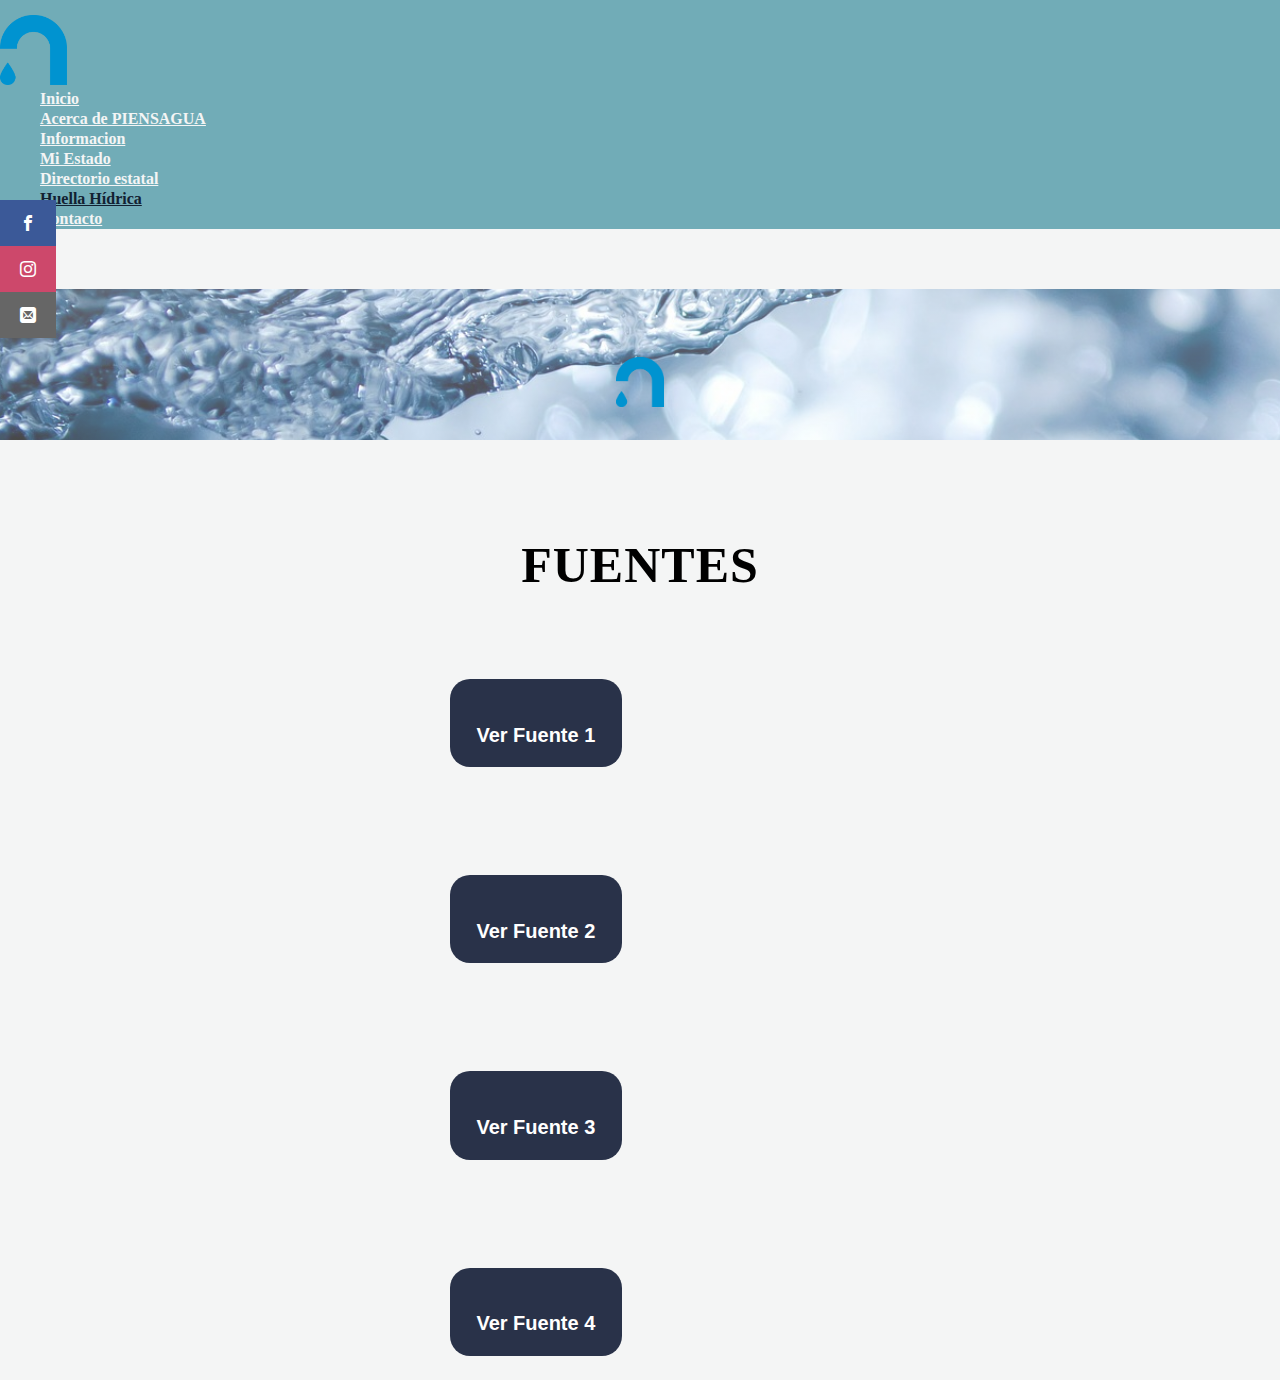
<file: piensagua/huellaHidrica.html>
﻿<!DOCTYPE html>
<html lang="es">
<head>
	<meta http-equiv="Content-Type" content="text/html; charset=utf-8"/>
  <meta name="author" content="Equipo 11 - Agua">
  <meta name="description" content="Concientizar acerca de la falta de cultura en el cuidado del agua, conoce tu huella hídrica y el impacto que se genera a tu alrededor">
  <meta name="keywords" content="Agua, Cultura del agua, Huella hídrica, Concientización del agua, Piensa agua">

	<title>Piensagua - Huella Hídrica</title>

  <link rel="stylesheet" href="https://stackpath.bootstrapcdn.com/bootstrap/4.1.3/css/bootstrap.min.css" integrity="sha384-MCw98/SFnGE8fJT3GXwEOngsV7Zt27NXFoaoApmYm81iuXoPkFOJwJ8ERdknLPMO" crossorigin="anonymous">  
  <link rel="stylesheet" type="text/css" href="CSS/Normalize.css">
  <link rel="stylesheet" type="text/css" href="CSS/Estilo.css">
  <link rel="stylesheet" type="text/css" href="CSS/fonts.css">
  <link rel="stylesheet" href="https://use.fontawesome.com/releases/v5.3.1/css/all.css" integrity="sha384-mzrmE5qonljUremFsqc01SB46JvROS7bZs3IO2EmfFsd15uHvIt+Y8vEf7N7fWAU" crossorigin="anonymous">
  <link rel='stylesheet' href='https://use.fontawesome.com/releases/v5.5.0/css/all.css' integrity='sha384-B4dIYHKNBt8Bc12p+WXckhzcICo0wtJAoU8YZTY5qE0Id1GSseTk6S+L3BlXeVIU' crossorigin='anonymous'>
  <link href="https://fonts.googleapis.com/icon?family=Material+Icons" rel="stylesheet">
  <link rel="icon" type="image/jpeg" href="/src/logoPuro.png" />
<!-- Global site tag (gtag.js) - Google Analytics -->

	
	
	

<style>
        :root {
    --bg: #1a1e24;
    --color: #eee;
    --font: Montserrat, Roboto, Helvetica, Arial, sans-serif;
    }

    .wrapper {
    padding: 1.5rem 0;
    filter: url('https://css-tricks.com/gooey-effect/');
    }
    .button {
    display: inline-block;
    text-align: center;
    background: var(--color);
    color: var(--bg);
    font-weight: bold;
    padding: 1.18em 1.32em 1.03em;
    line-height: 1;
    border-radius: 1em;
    position: relative;
    min-width: 8.23em;
    text-decoration: none;
    font-family: var(--font);
    font-size: 1.25rem;
    margin-left: 450px;
    background-color: #293249;
    text-decoration: none;
    }

    .button:before,
    .button:after {
    width: 4.4em;
    height: 2.95em;
    position: absolute;
    content: "";
    display: inline-block;
    background: var(--color);
    border-radius: 50%;
    transition: transform 1s ease;
    transform: scale(0);
    z-index: -1;
    background-color: #293249;
    text-decoration: none;
    }

    .button:before {
    top: -25%;
    left: 20%;
    }

    .button:after {
    bottom: -25%;
    right: 20%;
    }

    .button:hover:before,
    .button:hover:after {
    transform: none;
    text-decoration: none;
    }
    .fuenteHuella{
        text-decoration: none;
        color:#fff;

    }
    </style>

</head>
<body>

<!-- 
1 - Navbar with brand left, centered links and right aligned links.
    The center links collapse into the mobile menu and rightside links
    show underneath
-->
<nav class="navbar navbar-expand-md navbar-dark fixed-top">
    <div class="d-flex w-50 order-0">
        <a class="navbar-brand mr-1" href="index.html"><img class="logoBarra" src="src/logoPuro.png"></a>
        <button class="navbar-toggler" type="button" data-toggle="collapse" data-target="#collapsingNavbar">
            <span class="navbar-toggler-icon"></span>
        </button>
    </div>

    <div class="navbar-collapse collapse justify-content-center order-2" id="collapsingNavbar">
        <ul class="navbar-nav">
            <li class="nav-item">
                <a class="nav-link" href="index.html">Inicio</a>
            </li>
            <li class="nav-item">
                    <a class="nav-link" href="acerca.html">Acerca de PIENSAGUA</a>
            </li>
            <li class="nav-item">
                <a class="nav-link" href="informacion.html">Informacion</a>
            </li>
            <li class="nav-item">
                <a class="nav-link" href="miEstado.php">Mi Estado</a>
            </li>
            <li class="nav-item">
                <a class="nav-link" href="directorio.php">Directorio estatal</a>
            </li>
            <li class="nav-item active">
                <a class="nav-link" href="#">Huella Hídrica</a>
            </li>
            <li class="nav-item">
                <a class="nav-link" href="contacto.html">Contacto</a>
            </li>
        </ul>
    </div>
    <span class="navbar-text small text-truncate mt-1 w-100 text-right order-1 order-md-last"></span>
</nav>

<header id="header">
        <div class="intro2">
                <div class="wrapper">
                    <div class="row">
                        
                        <div class="col-lg-12">
                            <a href="index.html"><img src="src/logoPuro.png" class = "logoIndex"></a>
                        </div>
                    </div>
                </div>
        </div> 
    </header>


<div id="contact">
        <div class="container">
              <div class="contact-text">
                <h1>FUENTES</h1>
              </div>

            
                        <div class="wrapper">
                            <a class="button" href="AgroDer, 2012. Huella hídrica en México.pdf" target="_blank"><p class="fuenteHuella">Ver Fuente 1</p></a>
                        </div>
                
                        <div class="wrapper">
                            <a class="button" href="Infografía Huella Hídrica.pdf" target="_blank"><p class="fuenteHuella">Ver Fuente 2</p></a>
                        </div>
               
                        <div class="wrapper">
                            <a class="button" href="TheWaterFootprintAssessmentManual_2.pdf" target="_blank"><p class="fuenteHuella">Ver Fuente 3</p></a>
                        </div>
                 
                        <div class="wrapper">
                            <a class="button" href="WFC20Methodology2017.pdf" target="_blank"><p class="fuenteHuella">Ver Fuente 4</p></a>
                        </div>

              <svg style="visibility: hidden; position: absolute;" width="0" height="0" xmlns="http://www.w3.org/2000/svg" version="1.1">
                <defs>
                    <filter id="goo"><feGaussianBlur in="SourceGraphic" stdDeviation="10" result="blur" />    
                        <feColorMatrix in="blur" mode="matrix" values="1 0 0 0 0  0 1 0 0 0  0 0 1 0 0  0 0 0 19 -9" result="goo" />
                        <feComposite in="SourceGraphic" in2="goo" operator="atop"/>
                    </filter>
                </defs>
            </svg>
            
              
         </div>    
      </div>


      
<div class="social">
    <ul>
      <li><a href="https://www.facebook.com/Piensagua-235896400416662/" target="_blank" class="icon-facebook"></a></li>
      <li><a href="https://www.instagram.com/piensagua_/" target="_blank" class="icon-instagram"></a></li>
      <li><a href="mailto:piensagua@gmail.com" class="icon-mail"></a></li>
    </ul>
</div>

</body>
</html>
</file>
<file: piensagua/CSS/Estilo.css>
﻿/* apply a natural box layout model to all elements, but allowing components to change */
html {
  box-sizing: border-box;
}
*, *:before, *:after {
  box-sizing: inherit;
}
* {
  margin:  0;
  padding: 0;
  border: 0;
}

html, body {
  width: 100% !important;
  height: 100% !important;
  background: #f4f5f5;
}

/* Navigation */

/*Color de la barra*/
.navbar{
  background-color: #71ACB7;
  padding-top:15px; 
}
/*Espacio entre cada elemento de la lita (menu)*/
.navbar-nav > li{
  padding-left:40px;
  padding-right:40px;
}
/*Lista no seleccionados*/
.navbar-dark .navbar-nav .nav-link {
    color: #f4f5f5;
    font-weight: bold;
    line-height: 20px;
    text-align: center;    
}
/*Elemento seleccionado del menu*/
.navbar-dark .navbar-nav .active>.nav-link{
  color: #122132;
  font-weight: bold;
}
.logoBarra{
  height: 70px;
}

/*Imagen de centro*/
.wrapper {
  height: 100%; 
  width: 100%; 
  margin-top: 60px;
  filter: url('#goo');
}
/* Header Section */
.intro {
  background: linear-gradient(rgba(255, 255, 255, 0.55), rgba(0, 0, 0, 0)),
  rgba(0,0,0,0.55) url("../src/proyecto.jpg") no-repeat center;
  background-position: center center;
  background-repeat:  no-repeat;
  background-attachment: fixed;
  background-size:  cover;
  height: 100%;
  width: 100%;
}
.intro2 {
  background: linear-gradient(rgba(255, 255, 255, 0.55), rgba(0, 0, 0, 0)),
  rgba(0,0,0,0.55) url("../src/proyecto.jpg") no-repeat center;
  background-position: center center;
  background-repeat:  no-repeat;
  background-attachment: fixed;
  background-size:  cover;
  height: 5%;
  width: 100%;
}
.intro h1{
  padding-top: 2px;  /*Afecta piensagua*/
  font-weight: bold;
  letter-spacing: 1px;
  text-align: center;
  font-size: 100px;
  font-family: 'Helvetica', sans-serif;
  color: #122132;
}
/*.intro2 h1{
  padding-top: 10px;  /*Afecta piensagua
  font-weight: bold;
  letter-spacing: 1px;
  text-align: center;
  font-size: 25px;
  font-family: 'Helvetica', sans-serif;
  color: #122132;
}*/
/*Simbolos*/
.intro .fas, .intro .far {
  font-size: 64px;
  margin-bottom: 10px;
  padding-top: 10px;
  color: 000;
}
/*Recuadro texto*/
.btn-index{
  margin-top: 15%;
  border-radius: 25px;
  background: #2ca0b5;
  width: 100%;
  height: 50%;
  font-size: 18px; 
  font-weight: bold;
  color: #122132;
}

.btn-mas{
  border-radius: 25px;
  background: #2ca0b5;
  width: 15%;
  height: 100%;
  font-size: 18px; 
  font-weight: bold;
  color: #122132;
}

/*Cuadros completos, los pequeños*/
.optIndex{ 
  border: solid #19708f 1px;
  background: #b8d2d7;
  border-radius: 25px;
  height: 230px;
  width: 400px;
  margin-left: 150px;
}
.optIntro{ 
  border: solid #186F8F 1px;
  background: #b8d2d7;
  border-radius: 25px;
  height: 350px;
  width: 1100px;
  margin: 100px 0px 0px 20px;
  padding-top: 5px;    /*Letras parrafo intro*/
}
.optIntro h1{
  padding-top: 2px;  /*Afecta nuestro proposito*/
  font-weight: bold;
  letter-spacing: 1px;
  text-align: center;
  font-size: 40px;
  font-family: 'Helvetica', sans-serif;
  color: #122132;
}
.optIntro p{ 
  text-align: center !important;
  font-size: 21pt !important;
  font-family: Helvetica, Sans-Serif;
  color: #19708f;
  padding: 0 0 0 0px;
}
.mapsInfo{
  margin: 10px;
  height: 300px;
}
.intro .logoIndex{
  margin-bottom: 5%;
  height: 300px;
}
.intro2 .logoIndex{
  margin-bottom: 0%;
  margin-top: 2%;
  height: 50px;
}
.opt{
  padding: 2%;
}

/*Descripciones de integrantes*/
.blockC{
  background-color: #f4f5f5;
  border: 1px solid #e1e1e1;
  position: relative;
  margin: 1px 0px 10px 0px;
  padding-top: 10px;
  padding-bottom: 10px;
}
.blockC p{
  text-align: justify !important;
  font-size: 0.75em !important;
  font-family: 'PT Sans', sans-serif;
  padding: 0 0 0 0px;
}
/*Para poner comilla*/
.blockC p::before{
  content: '\201c';
  position: absolute;
  left: 4px;
  top: 0px;
  font-size: 3em;
  margin: 0;
  padding: 0;
  line-height: 1;
  color: #fe4918;
}
.blockC a{
  text-decoration: none;
  color:  #96989A;
  font-size: 1em;
}
.nosotros{
  background: #f4f5f5;
}
.nosotros h1{
    padding-top: 50px;
    color: #122132;
    font-weight: bold;
    letter-spacing: 1px;
    text-align: center;
    font-size: 50px;
}
.row{
	text-align:center;
  margin: 5px;
  padding-top: 1%;
}
.rowH{
  text-align:center;
  margin: 0px;
  border:0;
  padding-top: 0%;
}

/*End section*/

/* Section */
#about {
  padding: 15% 5% 5% 5%;
  background: #19708f;
  width: 100%;
  height: 100%;
}
.about-text h1{   /*color encabezado*/
  padding-top: 1px;
  color: #b8d2d7;     /*Datos alarmantes*/
  font-weight: bold;
  letter-spacing: 1px;
  text-align: center;
  font-size: 50px;
}
/*Color y formato del texto*/
.about-desc {
  color: #f4f5f5;;
  margin-bottom: 60px;
  line-height: 1;
  font-weight: bold;
  text-align: justify;
  font-size: 30px;
}

#about-white2 {
  padding: 5% 5% 5% 5%;
  background: #f4f5f5;
  width: 100%;
  height: 100%;
}
#about-white2 img {
  position: relative;
  display: block;
  width: 300px;
  height: auto;
  margin-left: 5%;
}
.about-desc-i{
  color: #122132;
  margin-bottom: 0px;
  line-height: 1;
  font-weight: bold;
  text-align: center;
  font-size: 20px;
}

/* About White Section */
.students{    /*Fotos individuales*/
  height: 200px;
}

#about-white {
  padding: 5% 5% 5% 5%;
  background: #f4f5f5;
  width: 100%;
  height: 90%;
}

#about-white-estado {
  padding: 5% 5% 5% 5%;
  background: #f4f5f5;
  width: 100%;
  height: 60%;
}
#about-alarmantes {
  background: #19708f;
  width: 100%;
  height: 130%;
}
#about-info {
  background: #19708f;
  width: 100%;
  height: 170%;
}
#about-info a{
  text-decoration: none;
  color: #b8d2d7;
}
#about-info h2{
  padding-top: 2px;  
  font-weight: bold;
  letter-spacing: 1px;
  font-size: 25px;
  font-family: 'Helvetica', sans-serif;
  color: #122132;
}
#about-info .about-desc{
  color: #f4f5f5;;
  margin-bottom: 10px;
  line-height: 1;
  font-weight: bold;
  text-align: justify;
  font-size: 20px;
}
.about-preguntas{
  background: #19708f;
  width: 100%;
  height: 220%;
}
#about-white  .about-white-text {
  letter-spacing: 1px;
  padding-top: 5px;
}
.about-white-text h1{
  padding-top: 10px;  /*Afecta preguntas*/
  font-weight: bold;
  letter-spacing: 1px;
  text-align: center;
  font-size: 50px;
}

#about-white .btn {
  margin-top: 40px;
}
#about-white .about-white-media img {
  position: relative;
  display: block;
  width: 100%;
  height: auto;
}
#about-white p {
  line-height: 24px;
  margin-top: 10px;
}
.about-white-desc{
  margin-top: 5%;
  line-height: 1;
  font-weight: bold;
  text-align: justify;
  font-size: 30px;
  margin-bottom: 5%;
}
#about-acerca{
  background: #19708f;
  width: 100%;
  height: 100%;
}
.about-acerca-desc{
  margin-top: 5%;
  line-height: 1;
  font-weight: bold;
  text-align: justify;
  font-size: 30px;
  margin-bottom: 5%;
  color: #f4f5f5;
}
.about-acerca-desc a{
  text-decoration: none;
  color: #b8d2d7;
}
#about-acerca p {
  line-height: 24px;
  margin-top: 20px;
  text-align: center
}
/* End About White Section */
.titulosSecciones{
  padding-top: 2px;  /*titulos de las secciones*/
  font-weight: bold;
  letter-spacing: 1px;
  text-align: center;
  font-size: 50px;
  font-family: 'Helvetica', sans-serif;
  color: #122132;
}
.titulosSecciones a{
  text-decoration: none;
  color: #122132;
}
.collapsible-content .content-inner {
  background: #b8d2d7;     /*Fondo preguntas frecuentes*/
  padding: .5rem 1rem;
  display: block;
}
.collapsible-content2 .content-inner {
  background: #b8d2d7;     /*Fondo preguntas frecuentes*/
  padding: .5rem 1rem;
  display: block;
}

.collapsible-content2 {
  max-height: 0px;
  display: inline-block;
  transition: max-height .25s ease-in-out;
}
.collapsible-content {
  max-height: 0px;
  overflow: hidden;
  transition: max-height .25s ease-in-out;
}
.content-inner p{
  color: #122132;
  text-align: justify;
}
.containerN{
  margin-left: 50px;
}
.destacado{
  margin-left: 10px;
  background: #f4f5f5;
  height: 82%;
}
.destacado .publicidad{
  margin-top: 20px;
}
/*Video*/
.noticia{
  width:640px;
  height:360;
}

/* opinion Section */
#opinion {
  padding: 120px 0 100px 0;
  background: linear-gradient(rgba(255, 255, 255, 0.55), rgba(0, 0, 0, 0)),
                rgba(0,0,0,0.55) url("../src/watter.jpeg") no-repeat center;
  width: 100%;
  height: 90%;
  /* Create the parallax scrolling effect */
    background-attachment: fixed;
    background-position: center;
    background-repeat: no-repeat;
    background-size: cover;
}

.opinion-text h1{
  padding-top: 10%;
  color: #FFF;
  font-weight: bold;
  letter-spacing: 1px;
  text-align: center;
  font-size: 30px;

}

#opinion .opinion-text span {
  color: #FFF;
  font-weight: bold;
  letter-spacing: -1px;
}
#opinion hr {
  margin-left: 0;
  margin-bottom: 40px;
}
#opinion .btn {
  margin-top: 40px;
}
#opinion .opinion-media img {
  position: relative;
  display: block;
  width: 100%;
  height: auto;
}
#opinion p {
  line-height: 24px;
  margin-top: 20px;
}

.opinion-desc {
  color: #FFF;
  margin-top: 2%;
  line-height: 1;
  font-weight: bold;
  text-align: justify;
  font-size: 40px;
  /*text-shadow: 2px 2px 3px #9fa7a7;*/


}

.comment{
  background-color: #293249;
  border-radius: 25px;
  border: solid grey 0px;
  margin-top: 10%;

}
/* End opinion Section */


/* Contact Section */
#contact {
  background: #f4f5f5;
  width: 100%;
}
#contact  .contact-text {
  letter-spacing: 1px;
  padding-top: 5%;
}
.contact-text h1{
  font-weight: bold;
  letter-spacing: 1px;
  text-align: center;
  font-size: 50px;
}
#contact .btn {
  margin-top: 40px;
}
#contact .contact-media img {
  position: relative;
  display: block;
  width: 100%;
  height: auto;
}
#contact p {
  line-height: 24px;
  margin-top: 20px;
}

.contact-desc{
  margin-top: 5%;
  line-height: 1;
  font-weight: bold;
  text-align: justify;
  font-size: 40px;
  margin-bottom: 5%;

  /*text-shadow: 2px 2px 3px #9fa7a7;*/
}

.contact-data{
  margin-top: 5%;
  line-height: 1;
  font-weight: bold;
  text-align: right;
  font-size: 40px;
  margin-bottom: 5%;

  /*text-shadow: 2px 2px 3px #9fa7a7;*/
}

.contact-mens{
  margin-top: 5%;
  line-height: 1;
  text-align: center;
  font-size: 40px;
  margin-bottom: 5%;
  color: #FF3860;
}
/* End Contact Section */


/* About White Section */
#tips {
  margin-top: 8%;
  background: #f4ff5f5;
  width: 100%;
}
#tips  .tips-text {
  letter-spacing: 1px;
  padding-top: 5%;
}
.tips-text h1{
  font-weight: bold;
  letter-spacing: 1px;
  text-align: center;
  font-size: 50px;
}
#tips .btn {
  margin-top: 40px;
}
.imgtips{
  position: relative;
  width: 300px;
  height: 300px;
  margin: 5px;
  overflow: auto;
  text-align: center;
}

.imgSitiosAmigos{
  position: relative;
  display: block;
  width: 300px;
  margin: auto;
  padding-bottom: 30px;

}
.sitiosAmigos{
  background: #2ca0b5;
}
#tips p {
  line-height: 24px;
  margin-top: 20px;
}

.atips-desc{
  margin-top: 5%;
  line-height: 1;
  font-weight: bold;
  text-align: justify;
  font-size: 40px;
  margin-bottom: 5%;

  /*text-shadow: 2px 2px 3px #9fa7a7;*/
}
/* End About White Section */

/*FAQ Section*/
.wrap-collabsible {
  margin-bottom: 1.2rem 0;
}

input[type='checkbox'] {
  display: none;
}

.lbl-toggle {
  display: block;
  margin-top: 5%;
  font-weight: bold;
  font-size: 25px;
  text-align: left;

  padding: 1rem;

  color: #122132;
  background: #19708f;

  cursor: pointer;

  border-radius: 7px;
  transition: all 0.25s ease-out;
}

.lbl-toggle:hover {
  color: #293249;
}

.lbl-toggle::before {
  content: ' ';
  display: inline-block;

  border-top: 5px solid transparent;
  border-bottom: 5px solid transparent;
  border-left: 5px solid currentColor;
  vertical-align: middle;
  margin-right: .7rem;
  transform: translateY(-2px);

  transition: transform .2s ease-out;
}

.toggle:checked + .lbl-toggle::before {
  transform: rotate(90deg) translateX(-3px);
}


.toggle:checked + .lbl-toggle + .collapsible-content {
  max-height: 350px;
}

.toggle:checked + .lbl-toggle {
  border-bottom-right-radius: 0;
  border-bottom-left-radius: 0;
}
/*Etiqueta alert en mapa*/
.estado{
  margin-top: 30%;
  text-align: center;
  margin-left: 0;
}
/*End FAQ Section*/

.proyect-bg {
  background: linear-gradient(rgba(255, 255, 255, 0.55), rgba(0, 0, 0, 0)),
                rgba(0,0,0,0.55) url("../src/proyecto.png") no-repeat center;
  -webkit-filter: blur(5px);
    -moz-filter: blur(5px);
    -o-filter: blur(5px);
    -ms-filter: blur(5px);
    filter: blur(5px);
    position: fixed;
    width: 100%;
    height: 100%;
    top: 0;
    left: 0;
    z-index: -1; 
    background-size: cover; 
}

.img-section {
  background: linear-gradient(rgba(255, 255, 255, 0.55), rgba(0, 0, 0, 0)),
                rgba(0,0,0,0.55) url("../src/bird.jpg") no-repeat center;
  -webkit-filter: blur(5px);
    -moz-filter: blur(5px);
    -o-filter: blur(5px);
    -ms-filter: blur(5px);
    filter: blur(5px);
    position: fixed;
    width: 100%;
    height: 100%;
    top: 0;
    left: 0;
    z-index: -1;
}

.talentum{
  letter-spacing: 20px;
  font-weight: bold;

}
.logoCenter{
  padding-top: 5%;
  text-align: center;
}

.cantAgua{
  padding-top: 5%;
  text-align: center;
  font-size: 90px;
  text-shadow: 2px 2px 8px #9fa7a7;
}

.preguntas{
  margin-bottom: 100px;
  text-align: left;
}
.huella{
  background: #f4f5f5;
  width: 100%;
  height: 100%;
  padding-left: 10%;
  padding-top: 0;
}


.text-description p{
  padding-top: 30%;
  padding-bottom: : 30%;
  font-weight: bold;
  text-align: left;
  font-size: 40px;
  text-shadow: 2px 2px 8px #9fa7a7;
}

.centerLogo{
  text-align: center;
  padding-top: 25%;
  padding-bottom: 25%;
}

.social {
  position: fixed; /* Hacemos que la posición en pantalla sea fija para que siempre se muestre en pantalla*/
  left: 0px; /* Establecemos la barra en la izquierda */
  top: 200px; /* Bajamos la barra 200px de arriba a abajo */
  z-index: 2000; /* Utilizamos la propiedad z-index para que no se superponga algún otro elemento como sliders, galerías, etc */
}

  .social ul {
    list-style: none;
  }

  .social ul li a {
    display: inline-block;
    color:#fff;
    background: #000;
    padding: 15px 20px;
    text-decoration: none;
    -webkit-transition:all 500ms ease;
    -o-transition:all 500ms ease;
    transition:all 500ms ease; /* Establecemos una transición a todas las propiedades */
  }

  .social ul li .icon-facebook {background:#3b5998;} /* Establecemos los colores de cada red social, aprovechando su class */
  .social ul li .icon-instagram {background: #cd486b}
  .social ul li .icon-mail {background: #666666;}

  .social ul li a:hover {
    background: #123456; /* Cambiamos el fondo cuando el usuario pase el mouse */
    padding: 10px 30px; /* Hacemos mas grande el espacio cuando el usuario pase el mouse */
  }
  .logos{
    margin-top: 5%;
    margin-left: 12%
  }


.rating {
  unicode-bidi: bidi-override;
  direction: rtl;
  margin-right: 150px;
}
.rating > span {
  display: inline-block;
  position: relative;
  width: 1.1em;
  font-size: 1.5em;
}
.rating > span:hover:before,
.rating > span:hover ~ span:before {
   content: "\2605";
   position: absolute;
   color: orange;
}
</file>
<file: piensagua/CSS/fonts.css>
@font-face {
  font-family: 'icomoon';
  src:  url('fonts/icomoon.eot?c538tg');
  src:  url('fonts/icomoon.eot?c538tg#iefix') format('embedded-opentype'),
    url('fonts/icomoon.ttf?c538tg') format('truetype'),
    url('fonts/icomoon.woff?c538tg') format('woff'),
    url('fonts/icomoon.svg?c538tg#icomoon') format('svg');
  font-weight: normal;
  font-style: normal;
}

[class^="icon-"], [class*=" icon-"] {
  /* use !important to prevent issues with browser extensions that change fonts */
  font-family: 'icomoon' !important;
  speak: none;
  font-style: normal;
  font-weight: normal;
  font-variant: normal;
  text-transform: none;
  line-height: 1;

  /* Better Font Rendering =========== */
  -webkit-font-smoothing: antialiased;
  -moz-osx-font-smoothing: grayscale;
}

.icon-home:before {
  content: "\e900";
}
.icon-home2:before {
  content: "\e901";
}
.icon-home3:before {
  content: "\e902";
}
.icon-office:before {
  content: "\e903";
}
.icon-newspaper:before {
  content: "\e904";
}
.icon-pencil:before {
  content: "\e905";
}
.icon-pencil2:before {
  content: "\e906";
}
.icon-quill:before {
  content: "\e907";
}
.icon-pen:before {
  content: "\e908";
}
.icon-blog:before {
  content: "\e909";
}
.icon-eyedropper:before {
  content: "\e90a";
}
.icon-droplet:before {
  content: "\e90b";
}
.icon-paint-format:before {
  content: "\e90c";
}
.icon-image:before {
  content: "\e90d";
}
.icon-images:before {
  content: "\e90e";
}
.icon-camera:before {
  content: "\e90f";
}
.icon-headphones:before {
  content: "\e910";
}
.icon-music:before {
  content: "\e911";
}
.icon-play:before {
  content: "\e912";
}
.icon-film:before {
  content: "\e913";
}
.icon-video-camera:before {
  content: "\e914";
}
.icon-dice:before {
  content: "\e915";
}
.icon-pacman:before {
  content: "\e916";
}
.icon-spades:before {
  content: "\e917";
}
.icon-clubs:before {
  content: "\e918";
}
.icon-diamonds:before {
  content: "\e919";
}
.icon-bullhorn:before {
  content: "\e91a";
}
.icon-connection:before {
  content: "\e91b";
}
.icon-podcast:before {
  content: "\e91c";
}
.icon-feed:before {
  content: "\e91d";
}
.icon-mic:before {
  content: "\e91e";
}
.icon-book:before {
  content: "\e91f";
}
.icon-books:before {
  content: "\e920";
}
.icon-library:before {
  content: "\e921";
}
.icon-file-text:before {
  content: "\e922";
}
.icon-profile:before {
  content: "\e923";
}
.icon-file-empty:before {
  content: "\e924";
}
.icon-files-empty:before {
  content: "\e925";
}
.icon-file-text2:before {
  content: "\e926";
}
.icon-file-picture:before {
  content: "\e927";
}
.icon-file-music:before {
  content: "\e928";
}
.icon-file-play:before {
  content: "\e929";
}
.icon-file-video:before {
  content: "\e92a";
}
.icon-file-zip:before {
  content: "\e92b";
}
.icon-copy:before {
  content: "\e92c";
}
.icon-paste:before {
  content: "\e92d";
}
.icon-stack:before {
  content: "\e92e";
}
.icon-folder:before {
  content: "\e92f";
}
.icon-folder-open:before {
  content: "\e930";
}
.icon-folder-plus:before {
  content: "\e931";
}
.icon-folder-minus:before {
  content: "\e932";
}
.icon-folder-download:before {
  content: "\e933";
}
.icon-folder-upload:before {
  content: "\e934";
}
.icon-price-tag:before {
  content: "\e935";
}
.icon-price-tags:before {
  content: "\e936";
}
.icon-barcode:before {
  content: "\e937";
}
.icon-qrcode:before {
  content: "\e938";
}
.icon-ticket:before {
  content: "\e939";
}
.icon-cart:before {
  content: "\e93a";
}
.icon-coin-dollar:before {
  content: "\e93b";
}
.icon-coin-euro:before {
  content: "\e93c";
}
.icon-coin-pound:before {
  content: "\e93d";
}
.icon-coin-yen:before {
  content: "\e93e";
}
.icon-credit-card:before {
  content: "\e93f";
}
.icon-calculator:before {
  content: "\e940";
}
.icon-lifebuoy:before {
  content: "\e941";
}
.icon-phone:before {
  content: "\e942";
}
.icon-phone-hang-up:before {
  content: "\e943";
}
.icon-address-book:before {
  content: "\e944";
}
.icon-envelop:before {
  content: "\e945";
}
.icon-pushpin:before {
  content: "\e946";
}
.icon-location:before {
  content: "\e947";
}
.icon-location2:before {
  content: "\e948";
}
.icon-compass:before {
  content: "\e949";
}
.icon-compass2:before {
  content: "\e94a";
}
.icon-map:before {
  content: "\e94b";
}
.icon-map2:before {
  content: "\e94c";
}
.icon-history:before {
  content: "\e94d";
}
.icon-clock:before {
  content: "\e94e";
}
.icon-clock2:before {
  content: "\e94f";
}
.icon-alarm:before {
  content: "\e950";
}
.icon-bell:before {
  content: "\e951";
}
.icon-stopwatch:before {
  content: "\e952";
}
.icon-calendar:before {
  content: "\e953";
}
.icon-printer:before {
  content: "\e954";
}
.icon-keyboard:before {
  content: "\e955";
}
.icon-display:before {
  content: "\e956";
}
.icon-laptop:before {
  content: "\e957";
}
.icon-mobile:before {
  content: "\e958";
}
.icon-mobile2:before {
  content: "\e959";
}
.icon-tablet:before {
  content: "\e95a";
}
.icon-tv:before {
  content: "\e95b";
}
.icon-drawer:before {
  content: "\e95c";
}
.icon-drawer2:before {
  content: "\e95d";
}
.icon-box-add:before {
  content: "\e95e";
}
.icon-box-remove:before {
  content: "\e95f";
}
.icon-download:before {
  content: "\e960";
}
.icon-upload:before {
  content: "\e961";
}
.icon-floppy-disk:before {
  content: "\e962";
}
.icon-drive:before {
  content: "\e963";
}
.icon-database:before {
  content: "\e964";
}
.icon-undo:before {
  content: "\e965";
}
.icon-redo:before {
  content: "\e966";
}
.icon-undo2:before {
  content: "\e967";
}
.icon-redo2:before {
  content: "\e968";
}
.icon-forward:before {
  content: "\e969";
}
.icon-reply:before {
  content: "\e96a";
}
.icon-bubble:before {
  content: "\e96b";
}
.icon-bubbles:before {
  content: "\e96c";
}
.icon-bubbles2:before {
  content: "\e96d";
}
.icon-bubble2:before {
  content: "\e96e";
}
.icon-bubbles3:before {
  content: "\e96f";
}
.icon-bubbles4:before {
  content: "\e970";
}
.icon-user:before {
  content: "\e971";
}
.icon-users:before {
  content: "\e972";
}
.icon-user-plus:before {
  content: "\e973";
}
.icon-user-minus:before {
  content: "\e974";
}
.icon-user-check:before {
  content: "\e975";
}
.icon-user-tie:before {
  content: "\e976";
}
.icon-quotes-left:before {
  content: "\e977";
}
.icon-quotes-right:before {
  content: "\e978";
}
.icon-hour-glass:before {
  content: "\e979";
}
.icon-spinner:before {
  content: "\e97a";
}
.icon-spinner2:before {
  content: "\e97b";
}
.icon-spinner3:before {
  content: "\e97c";
}
.icon-spinner4:before {
  content: "\e97d";
}
.icon-spinner5:before {
  content: "\e97e";
}
.icon-spinner6:before {
  content: "\e97f";
}
.icon-spinner7:before {
  content: "\e980";
}
.icon-spinner8:before {
  content: "\e981";
}
.icon-spinner9:before {
  content: "\e982";
}
.icon-spinner10:before {
  content: "\e983";
}
.icon-spinner11:before {
  content: "\e984";
}
.icon-binoculars:before {
  content: "\e985";
}
.icon-search:before {
  content: "\e986";
}
.icon-zoom-in:before {
  content: "\e987";
}
.icon-zoom-out:before {
  content: "\e988";
}
.icon-enlarge:before {
  content: "\e989";
}
.icon-shrink:before {
  content: "\e98a";
}
.icon-enlarge2:before {
  content: "\e98b";
}
.icon-shrink2:before {
  content: "\e98c";
}
.icon-key:before {
  content: "\e98d";
}
.icon-key2:before {
  content: "\e98e";
}
.icon-lock:before {
  content: "\e98f";
}
.icon-unlocked:before {
  content: "\e990";
}
.icon-wrench:before {
  content: "\e991";
}
.icon-equalizer:before {
  content: "\e992";
}
.icon-equalizer2:before {
  content: "\e993";
}
.icon-cog:before {
  content: "\e994";
}
.icon-cogs:before {
  content: "\e995";
}
.icon-hammer:before {
  content: "\e996";
}
.icon-magic-wand:before {
  content: "\e997";
}
.icon-aid-kit:before {
  content: "\e998";
}
.icon-bug:before {
  content: "\e999";
}
.icon-pie-chart:before {
  content: "\e99a";
}
.icon-stats-dots:before {
  content: "\e99b";
}
.icon-stats-bars:before {
  content: "\e99c";
}
.icon-stats-bars2:before {
  content: "\e99d";
}
.icon-trophy:before {
  content: "\e99e";
}
.icon-gift:before {
  content: "\e99f";
}
.icon-glass:before {
  content: "\e9a0";
}
.icon-glass2:before {
  content: "\e9a1";
}
.icon-mug:before {
  content: "\e9a2";
}
.icon-spoon-knife:before {
  content: "\e9a3";
}
.icon-leaf:before {
  content: "\e9a4";
}
.icon-rocket:before {
  content: "\e9a5";
}
.icon-meter:before {
  content: "\e9a6";
}
.icon-meter2:before {
  content: "\e9a7";
}
.icon-hammer2:before {
  content: "\e9a8";
}
.icon-fire:before {
  content: "\e9a9";
}
.icon-lab:before {
  content: "\e9aa";
}
.icon-magnet:before {
  content: "\e9ab";
}
.icon-bin:before {
  content: "\e9ac";
}
.icon-bin2:before {
  content: "\e9ad";
}
.icon-briefcase:before {
  content: "\e9ae";
}
.icon-airplane:before {
  content: "\e9af";
}
.icon-truck:before {
  content: "\e9b0";
}
.icon-road:before {
  content: "\e9b1";
}
.icon-accessibility:before {
  content: "\e9b2";
}
.icon-target:before {
  content: "\e9b3";
}
.icon-shield:before {
  content: "\e9b4";
}
.icon-power:before {
  content: "\e9b5";
}
.icon-switch:before {
  content: "\e9b6";
}
.icon-power-cord:before {
  content: "\e9b7";
}
.icon-clipboard:before {
  content: "\e9b8";
}
.icon-list-numbered:before {
  content: "\e9b9";
}
.icon-list:before {
  content: "\e9ba";
}
.icon-list2:before {
  content: "\e9bb";
}
.icon-tree:before {
  content: "\e9bc";
}
.icon-menu:before {
  content: "\e9bd";
}
.icon-menu2:before {
  content: "\e9be";
}
.icon-menu3:before {
  content: "\e9bf";
}
.icon-menu4:before {
  content: "\e9c0";
}
.icon-cloud:before {
  content: "\e9c1";
}
.icon-cloud-download:before {
  content: "\e9c2";
}
.icon-cloud-upload:before {
  content: "\e9c3";
}
.icon-cloud-check:before {
  content: "\e9c4";
}
.icon-download2:before {
  content: "\e9c5";
}
.icon-upload2:before {
  content: "\e9c6";
}
.icon-download3:before {
  content: "\e9c7";
}
.icon-upload3:before {
  content: "\e9c8";
}
.icon-sphere:before {
  content: "\e9c9";
}
.icon-earth:before {
  content: "\e9ca";
}
.icon-link:before {
  content: "\e9cb";
}
.icon-flag:before {
  content: "\e9cc";
}
.icon-attachment:before {
  content: "\e9cd";
}
.icon-eye:before {
  content: "\e9ce";
}
.icon-eye-plus:before {
  content: "\e9cf";
}
.icon-eye-minus:before {
  content: "\e9d0";
}
.icon-eye-blocked:before {
  content: "\e9d1";
}
.icon-bookmark:before {
  content: "\e9d2";
}
.icon-bookmarks:before {
  content: "\e9d3";
}
.icon-sun:before {
  content: "\e9d4";
}
.icon-contrast:before {
  content: "\e9d5";
}
.icon-brightness-contrast:before {
  content: "\e9d6";
}
.icon-star-empty:before {
  content: "\e9d7";
}
.icon-star-half:before {
  content: "\e9d8";
}
.icon-star-full:before {
  content: "\e9d9";
}
.icon-heart:before {
  content: "\e9da";
}
.icon-heart-broken:before {
  content: "\e9db";
}
.icon-man:before {
  content: "\e9dc";
}
.icon-woman:before {
  content: "\e9dd";
}
.icon-man-woman:before {
  content: "\e9de";
}
.icon-happy:before {
  content: "\e9df";
}
.icon-happy2:before {
  content: "\e9e0";
}
.icon-smile:before {
  content: "\e9e1";
}
.icon-smile2:before {
  content: "\e9e2";
}
.icon-tongue:before {
  content: "\e9e3";
}
.icon-tongue2:before {
  content: "\e9e4";
}
.icon-sad:before {
  content: "\e9e5";
}
.icon-sad2:before {
  content: "\e9e6";
}
.icon-wink:before {
  content: "\e9e7";
}
.icon-wink2:before {
  content: "\e9e8";
}
.icon-grin:before {
  content: "\e9e9";
}
.icon-grin2:before {
  content: "\e9ea";
}
.icon-cool:before {
  content: "\e9eb";
}
.icon-cool2:before {
  content: "\e9ec";
}
.icon-angry:before {
  content: "\e9ed";
}
.icon-angry2:before {
  content: "\e9ee";
}
.icon-evil:before {
  content: "\e9ef";
}
.icon-evil2:before {
  content: "\e9f0";
}
.icon-shocked:before {
  content: "\e9f1";
}
.icon-shocked2:before {
  content: "\e9f2";
}
.icon-baffled:before {
  content: "\e9f3";
}
.icon-baffled2:before {
  content: "\e9f4";
}
.icon-confused:before {
  content: "\e9f5";
}
.icon-confused2:before {
  content: "\e9f6";
}
.icon-neutral:before {
  content: "\e9f7";
}
.icon-neutral2:before {
  content: "\e9f8";
}
.icon-hipster:before {
  content: "\e9f9";
}
.icon-hipster2:before {
  content: "\e9fa";
}
.icon-wondering:before {
  content: "\e9fb";
}
.icon-wondering2:before {
  content: "\e9fc";
}
.icon-sleepy:before {
  content: "\e9fd";
}
.icon-sleepy2:before {
  content: "\e9fe";
}
.icon-frustrated:before {
  content: "\e9ff";
}
.icon-frustrated2:before {
  content: "\ea00";
}
.icon-crying:before {
  content: "\ea01";
}
.icon-crying2:before {
  content: "\ea02";
}
.icon-point-up:before {
  content: "\ea03";
}
.icon-point-right:before {
  content: "\ea04";
}
.icon-point-down:before {
  content: "\ea05";
}
.icon-point-left:before {
  content: "\ea06";
}
.icon-warning:before {
  content: "\ea07";
}
.icon-notification:before {
  content: "\ea08";
}
.icon-question:before {
  content: "\ea09";
}
.icon-plus:before {
  content: "\ea0a";
}
.icon-minus:before {
  content: "\ea0b";
}
.icon-info:before {
  content: "\ea0c";
}
.icon-cancel-circle:before {
  content: "\ea0d";
}
.icon-blocked:before {
  content: "\ea0e";
}
.icon-cross:before {
  content: "\ea0f";
}
.icon-checkmark:before {
  content: "\ea10";
}
.icon-checkmark2:before {
  content: "\ea11";
}
.icon-spell-check:before {
  content: "\ea12";
}
.icon-enter:before {
  content: "\ea13";
}
.icon-exit:before {
  content: "\ea14";
}
.icon-play2:before {
  content: "\ea15";
}
.icon-pause:before {
  content: "\ea16";
}
.icon-stop:before {
  content: "\ea17";
}
.icon-previous:before {
  content: "\ea18";
}
.icon-next:before {
  content: "\ea19";
}
.icon-backward:before {
  content: "\ea1a";
}
.icon-forward2:before {
  content: "\ea1b";
}
.icon-play3:before {
  content: "\ea1c";
}
.icon-pause2:before {
  content: "\ea1d";
}
.icon-stop2:before {
  content: "\ea1e";
}
.icon-backward2:before {
  content: "\ea1f";
}
.icon-forward3:before {
  content: "\ea20";
}
.icon-first:before {
  content: "\ea21";
}
.icon-last:before {
  content: "\ea22";
}
.icon-previous2:before {
  content: "\ea23";
}
.icon-next2:before {
  content: "\ea24";
}
.icon-eject:before {
  content: "\ea25";
}
.icon-volume-high:before {
  content: "\ea26";
}
.icon-volume-medium:before {
  content: "\ea27";
}
.icon-volume-low:before {
  content: "\ea28";
}
.icon-volume-mute:before {
  content: "\ea29";
}
.icon-volume-mute2:before {
  content: "\ea2a";
}
.icon-volume-increase:before {
  content: "\ea2b";
}
.icon-volume-decrease:before {
  content: "\ea2c";
}
.icon-loop:before {
  content: "\ea2d";
}
.icon-loop2:before {
  content: "\ea2e";
}
.icon-infinite:before {
  content: "\ea2f";
}
.icon-shuffle:before {
  content: "\ea30";
}
.icon-arrow-up-left:before {
  content: "\ea31";
}
.icon-arrow-up:before {
  content: "\ea32";
}
.icon-arrow-up-right:before {
  content: "\ea33";
}
.icon-arrow-right:before {
  content: "\ea34";
}
.icon-arrow-down-right:before {
  content: "\ea35";
}
.icon-arrow-down:before {
  content: "\ea36";
}
.icon-arrow-down-left:before {
  content: "\ea37";
}
.icon-arrow-left:before {
  content: "\ea38";
}
.icon-arrow-up-left2:before {
  content: "\ea39";
}
.icon-arrow-up2:before {
  content: "\ea3a";
}
.icon-arrow-up-right2:before {
  content: "\ea3b";
}
.icon-arrow-right2:before {
  content: "\ea3c";
}
.icon-arrow-down-right2:before {
  content: "\ea3d";
}
.icon-arrow-down2:before {
  content: "\ea3e";
}
.icon-arrow-down-left2:before {
  content: "\ea3f";
}
.icon-arrow-left2:before {
  content: "\ea40";
}
.icon-circle-up:before {
  content: "\ea41";
}
.icon-circle-right:before {
  content: "\ea42";
}
.icon-circle-down:before {
  content: "\ea43";
}
.icon-circle-left:before {
  content: "\ea44";
}
.icon-tab:before {
  content: "\ea45";
}
.icon-move-up:before {
  content: "\ea46";
}
.icon-move-down:before {
  content: "\ea47";
}
.icon-sort-alpha-asc:before {
  content: "\ea48";
}
.icon-sort-alpha-desc:before {
  content: "\ea49";
}
.icon-sort-numeric-asc:before {
  content: "\ea4a";
}
.icon-sort-numberic-desc:before {
  content: "\ea4b";
}
.icon-sort-amount-asc:before {
  content: "\ea4c";
}
.icon-sort-amount-desc:before {
  content: "\ea4d";
}
.icon-command:before {
  content: "\ea4e";
}
.icon-shift:before {
  content: "\ea4f";
}
.icon-ctrl:before {
  content: "\ea50";
}
.icon-opt:before {
  content: "\ea51";
}
.icon-checkbox-checked:before {
  content: "\ea52";
}
.icon-checkbox-unchecked:before {
  content: "\ea53";
}
.icon-radio-checked:before {
  content: "\ea54";
}
.icon-radio-checked2:before {
  content: "\ea55";
}
.icon-radio-unchecked:before {
  content: "\ea56";
}
.icon-crop:before {
  content: "\ea57";
}
.icon-make-group:before {
  content: "\ea58";
}
.icon-ungroup:before {
  content: "\ea59";
}
.icon-scissors:before {
  content: "\ea5a";
}
.icon-filter:before {
  content: "\ea5b";
}
.icon-font:before {
  content: "\ea5c";
}
.icon-ligature:before {
  content: "\ea5d";
}
.icon-ligature2:before {
  content: "\ea5e";
}
.icon-text-height:before {
  content: "\ea5f";
}
.icon-text-width:before {
  content: "\ea60";
}
.icon-font-size:before {
  content: "\ea61";
}
.icon-bold:before {
  content: "\ea62";
}
.icon-underline:before {
  content: "\ea63";
}
.icon-italic:before {
  content: "\ea64";
}
.icon-strikethrough:before {
  content: "\ea65";
}
.icon-omega:before {
  content: "\ea66";
}
.icon-sigma:before {
  content: "\ea67";
}
.icon-page-break:before {
  content: "\ea68";
}
.icon-superscript:before {
  content: "\ea69";
}
.icon-subscript:before {
  content: "\ea6a";
}
.icon-superscript2:before {
  content: "\ea6b";
}
.icon-subscript2:before {
  content: "\ea6c";
}
.icon-text-color:before {
  content: "\ea6d";
}
.icon-pagebreak:before {
  content: "\ea6e";
}
.icon-clear-formatting:before {
  content: "\ea6f";
}
.icon-table:before {
  content: "\ea70";
}
.icon-table2:before {
  content: "\ea71";
}
.icon-insert-template:before {
  content: "\ea72";
}
.icon-pilcrow:before {
  content: "\ea73";
}
.icon-ltr:before {
  content: "\ea74";
}
.icon-rtl:before {
  content: "\ea75";
}
.icon-section:before {
  content: "\ea76";
}
.icon-paragraph-left:before {
  content: "\ea77";
}
.icon-paragraph-center:before {
  content: "\ea78";
}
.icon-paragraph-right:before {
  content: "\ea79";
}
.icon-paragraph-justify:before {
  content: "\ea7a";
}
.icon-indent-increase:before {
  content: "\ea7b";
}
.icon-indent-decrease:before {
  content: "\ea7c";
}
.icon-share:before {
  content: "\ea7d";
}
.icon-new-tab:before {
  content: "\ea7e";
}
.icon-embed:before {
  content: "\ea7f";
}
.icon-embed2:before {
  content: "\ea80";
}
.icon-terminal:before {
  content: "\ea81";
}
.icon-share2:before {
  content: "\ea82";
}
.icon-mail:before {
  content: "\ea83";
}
.icon-mail2:before {
  content: "\ea84";
}
.icon-mail3:before {
  content: "\ea85";
}
.icon-mail4:before {
  content: "\ea86";
}
.icon-amazon:before {
  content: "\ea87";
}
.icon-google:before {
  content: "\ea88";
}
.icon-google2:before {
  content: "\ea89";
}
.icon-google3:before {
  content: "\ea8a";
}
.icon-google-plus:before {
  content: "\ea8b";
}
.icon-google-plus2:before {
  content: "\ea8c";
}
.icon-google-plus3:before {
  content: "\ea8d";
}
.icon-hangouts:before {
  content: "\ea8e";
}
.icon-google-drive:before {
  content: "\ea8f";
}
.icon-facebook:before {
  content: "\ea90";
}
.icon-facebook2:before {
  content: "\ea91";
}
.icon-instagram:before {
  content: "\ea92";
}
.icon-whatsapp:before {
  content: "\ea93";
}
.icon-spotify:before {
  content: "\ea94";
}
.icon-telegram:before {
  content: "\ea95";
}
.icon-twitter:before {
  content: "\ea96";
}
.icon-vine:before {
  content: "\ea97";
}
.icon-vk:before {
  content: "\ea98";
}
.icon-renren:before {
  content: "\ea99";
}
.icon-sina-weibo:before {
  content: "\ea9a";
}
.icon-rss:before {
  content: "\ea9b";
}
.icon-rss2:before {
  content: "\ea9c";
}
.icon-youtube:before {
  content: "\ea9d";
}
.icon-youtube2:before {
  content: "\ea9e";
}
.icon-twitch:before {
  content: "\ea9f";
}
.icon-vimeo:before {
  content: "\eaa0";
}
.icon-vimeo2:before {
  content: "\eaa1";
}
.icon-lanyrd:before {
  content: "\eaa2";
}
.icon-flickr:before {
  content: "\eaa3";
}
.icon-flickr2:before {
  content: "\eaa4";
}
.icon-flickr3:before {
  content: "\eaa5";
}
.icon-flickr4:before {
  content: "\eaa6";
}
.icon-dribbble:before {
  content: "\eaa7";
}
.icon-behance:before {
  content: "\eaa8";
}
.icon-behance2:before {
  content: "\eaa9";
}
.icon-deviantart:before {
  content: "\eaaa";
}
.icon-500px:before {
  content: "\eaab";
}
.icon-steam:before {
  content: "\eaac";
}
.icon-steam2:before {
  content: "\eaad";
}
.icon-dropbox:before {
  content: "\eaae";
}
.icon-onedrive:before {
  content: "\eaaf";
}
.icon-github:before {
  content: "\eab0";
}
.icon-npm:before {
  content: "\eab1";
}
.icon-basecamp:before {
  content: "\eab2";
}
.icon-trello:before {
  content: "\eab3";
}
.icon-wordpress:before {
  content: "\eab4";
}
.icon-joomla:before {
  content: "\eab5";
}
.icon-ello:before {
  content: "\eab6";
}
.icon-blogger:before {
  content: "\eab7";
}
.icon-blogger2:before {
  content: "\eab8";
}
.icon-tumblr:before {
  content: "\eab9";
}
.icon-tumblr2:before {
  content: "\eaba";
}
.icon-yahoo:before {
  content: "\eabb";
}
.icon-yahoo2:before {
  content: "\eabc";
}
.icon-tux:before {
  content: "\eabd";
}
.icon-appleinc:before {
  content: "\eabe";
}
.icon-finder:before {
  content: "\eabf";
}
.icon-android:before {
  content: "\eac0";
}
.icon-windows:before {
  content: "\eac1";
}
.icon-windows8:before {
  content: "\eac2";
}
.icon-soundcloud:before {
  content: "\eac3";
}
.icon-soundcloud2:before {
  content: "\eac4";
}
.icon-skype:before {
  content: "\eac5";
}
.icon-reddit:before {
  content: "\eac6";
}
.icon-hackernews:before {
  content: "\eac7";
}
.icon-wikipedia:before {
  content: "\eac8";
}
.icon-linkedin:before {
  content: "\eac9";
}
.icon-linkedin2:before {
  content: "\eaca";
}
.icon-lastfm:before {
  content: "\eacb";
}
.icon-lastfm2:before {
  content: "\eacc";
}
.icon-delicious:before {
  content: "\eacd";
}
.icon-stumbleupon:before {
  content: "\eace";
}
.icon-stumbleupon2:before {
  content: "\eacf";
}
.icon-stackoverflow:before {
  content: "\ead0";
}
.icon-pinterest:before {
  content: "\ead1";
}
.icon-pinterest2:before {
  content: "\ead2";
}
.icon-xing:before {
  content: "\ead3";
}
.icon-xing2:before {
  content: "\ead4";
}
.icon-flattr:before {
  content: "\ead5";
}
.icon-foursquare:before {
  content: "\ead6";
}
.icon-yelp:before {
  content: "\ead7";
}
.icon-paypal:before {
  content: "\ead8";
}
.icon-chrome:before {
  content: "\ead9";
}
.icon-firefox:before {
  content: "\eada";
}
.icon-IE:before {
  content: "\eadb";
}
.icon-edge:before {
  content: "\eadc";
}
.icon-safari:before {
  content: "\eadd";
}
.icon-opera:before {
  content: "\eade";
}
.icon-file-pdf:before {
  content: "\eadf";
}
.icon-file-openoffice:before {
  content: "\eae0";
}
.icon-file-word:before {
  content: "\eae1";
}
.icon-file-excel:before {
  content: "\eae2";
}
.icon-libreoffice:before {
  content: "\eae3";
}
.icon-html-five:before {
  content: "\eae4";
}
.icon-html-five2:before {
  content: "\eae5";
}
.icon-css3:before {
  content: "\eae6";
}
.icon-git:before {
  content: "\eae7";
}
.icon-codepen:before {
  content: "\eae8";
}
.icon-svg:before {
  content: "\eae9";
}
.icon-IcoMoon:before {
  content: "\eaea";
}
</file>
